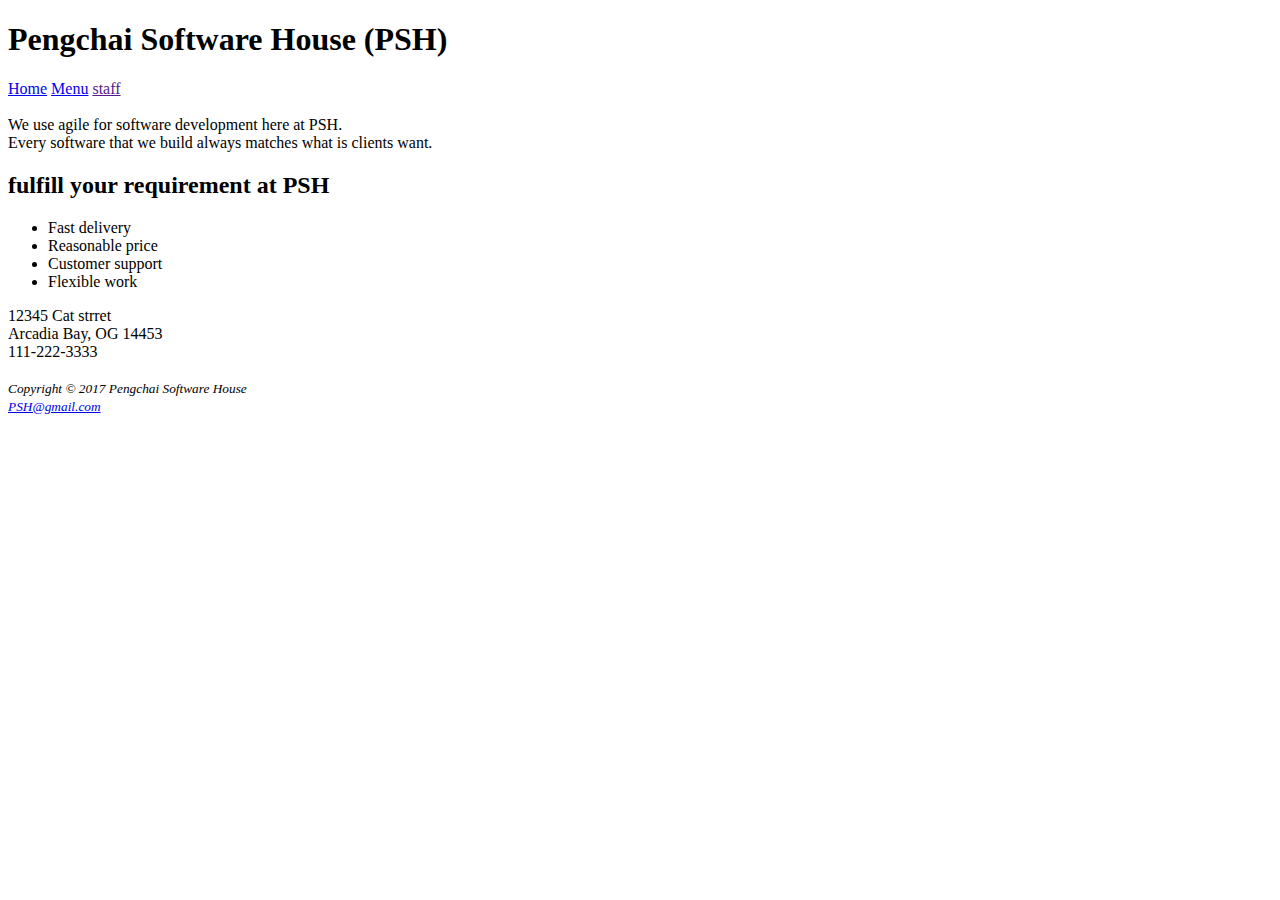
<file: HW1/index.html>
<!DOCTYPE html>
<html>   
    <head> 
        <meta charset="utf-8">
        <title>PSH</title>
    </head>
    <body>
        <header>
            <h1>Pengchai Software House (PSH)</h1>
        </header>
        <nav>
            <a href="index.html">Home</a>
            <a href="menu.html">Menu</a>
            <a href="">staff</a>
        </nav>
        <main>
            <br>
            <div>We use agile for software development here at PSH. <br>
               Every software that we build always matches what is clients want. </div>
            <h2>fulfill your requirement at PSH</h2>
            <ul>
                <li>
                    Fast delivery
                </li>
                <li>
                    Reasonable price
                </li>
                <li>
                    Customer support
                </li>
                <li>
                    Flexible work
                </li>
            </ul>
            <div>  12345 Cat strret <br> Arcadia Bay, OG 14453 <br>
                111-222-3333</div>
        </main>
        <br>
        <small> <em>Copyright &copy 2017 Pengchai Software House <br>
       <a href="mailto:PSH@gmail.com">PSH@gmail.com</a></em></small>
    </body>
</html>
</file>
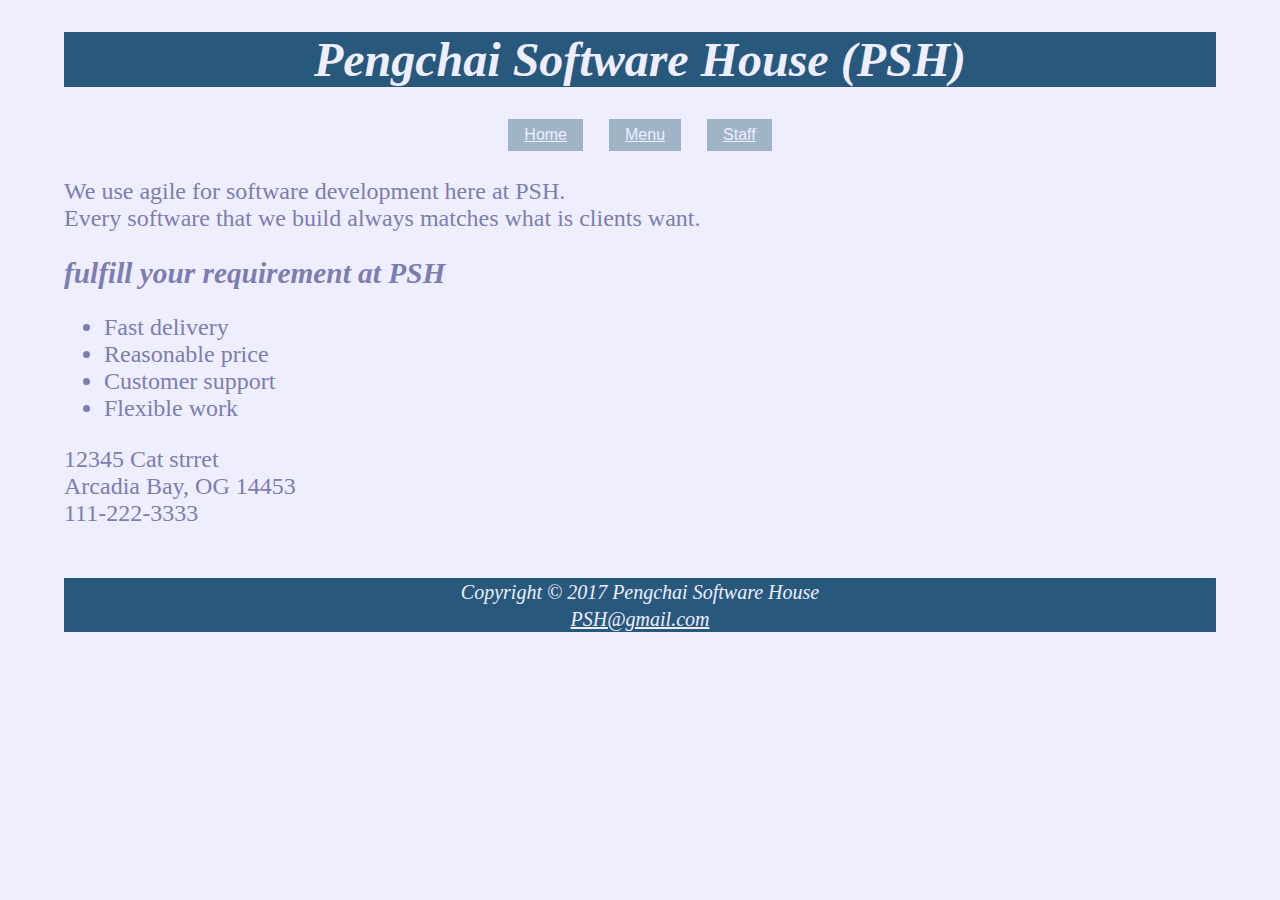
<file: HW2/index.html>
<!DOCTYPE html>
<html>   
    <head> 
        <meta charset="utf-8">
        <title>PSH</title>
        <link href="style.css" rel="stylesheet" type="text/css" />
    </head>
    <body>
        <header>
            <h1>Pengchai Software House (PSH)</h1>
        </header>
        <nav>
            <button><a href="index.html">Home</a></button>
            <button><a href="menu.html">Menu</a></button>
            <button><a href="https://www.linkedin.com/in/chidsanuphong-pengchai-51130615a/">Staff</a></button>
        </nav>
        <main>
            <br>
            <div>We use agile for software development here at PSH. <br>
               Every software that we build always matches what is clients want. </div>
            <h2>fulfill your requirement at PSH</h2>
            <ul>
                <li>
                    Fast delivery
                </li>
                <li>
                    Reasonable price
                </li>
                <li>
                    Customer support
                </li>
                <li>
                    Flexible work
                </li>
            </ul>
            <div>  12345 Cat strret <br> Arcadia Bay, OG 14453 <br>
                111-222-3333</div>
        </main>
        <br>
        <p><small style="text-align: center;"> <em>Copyright &copy 2017 Pengchai Software House <br>
       <a href="mailto:PSH@gmail.com">PSH@gmail.com</a></em></small></p>
    </body>
</html>
</file>
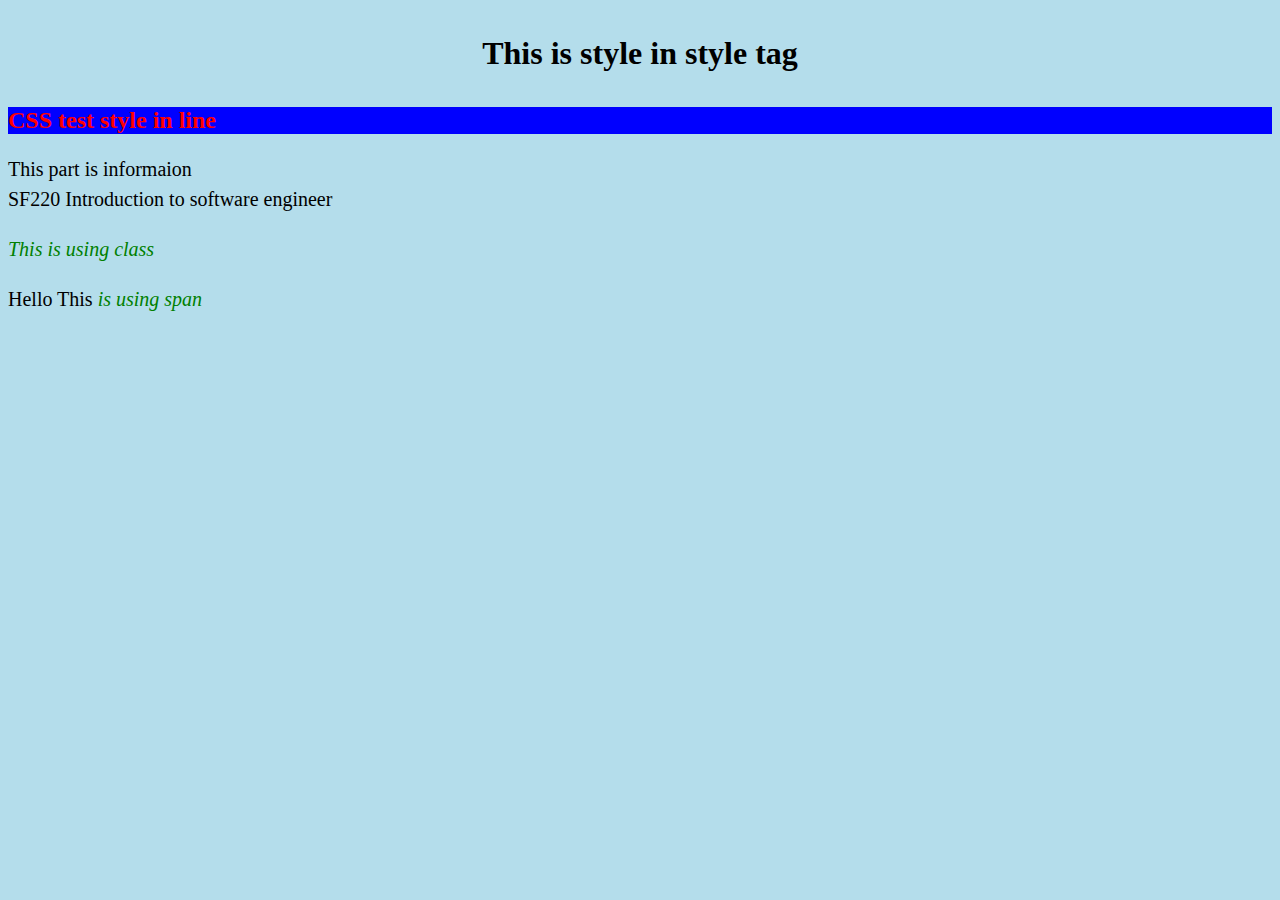
<file: CSS/css_1.html>
<!DOCTYPE html>
<html>
    <head>
        <meta charset="utf-8">
        <title>CSS</title>
        <style>
            body{
                background-color: rgb(180, 221, 235);
            }  
            h1 {
              line-height: 200%;
              color: rgb(0, 0, 0);
              text-align: center;
              font-family:Georgia, 'Times New Roman', Times, serif;
              text-shadow: black;
            }
            p {
              font-family: verdana;
              font-size: 20px;
              line-height: 150%;
            } 
            .new {
                color:green;
                font-style: italic;
            }
        </style>
       
    </head>
    <body>
        <header>
            <h1>This is style in style tag</h1>
            <h2 style="color:red;background-color:blue">CSS test style in line</h2>
            <p>This part is informaion <br> SF220 Introduction to software engineer</p>
            <p class = 'new'>This is using class</p>
            <p>Hello This <span class = 'new'>is using span</span></p>
        </header>
    </body>
</html>
</file>
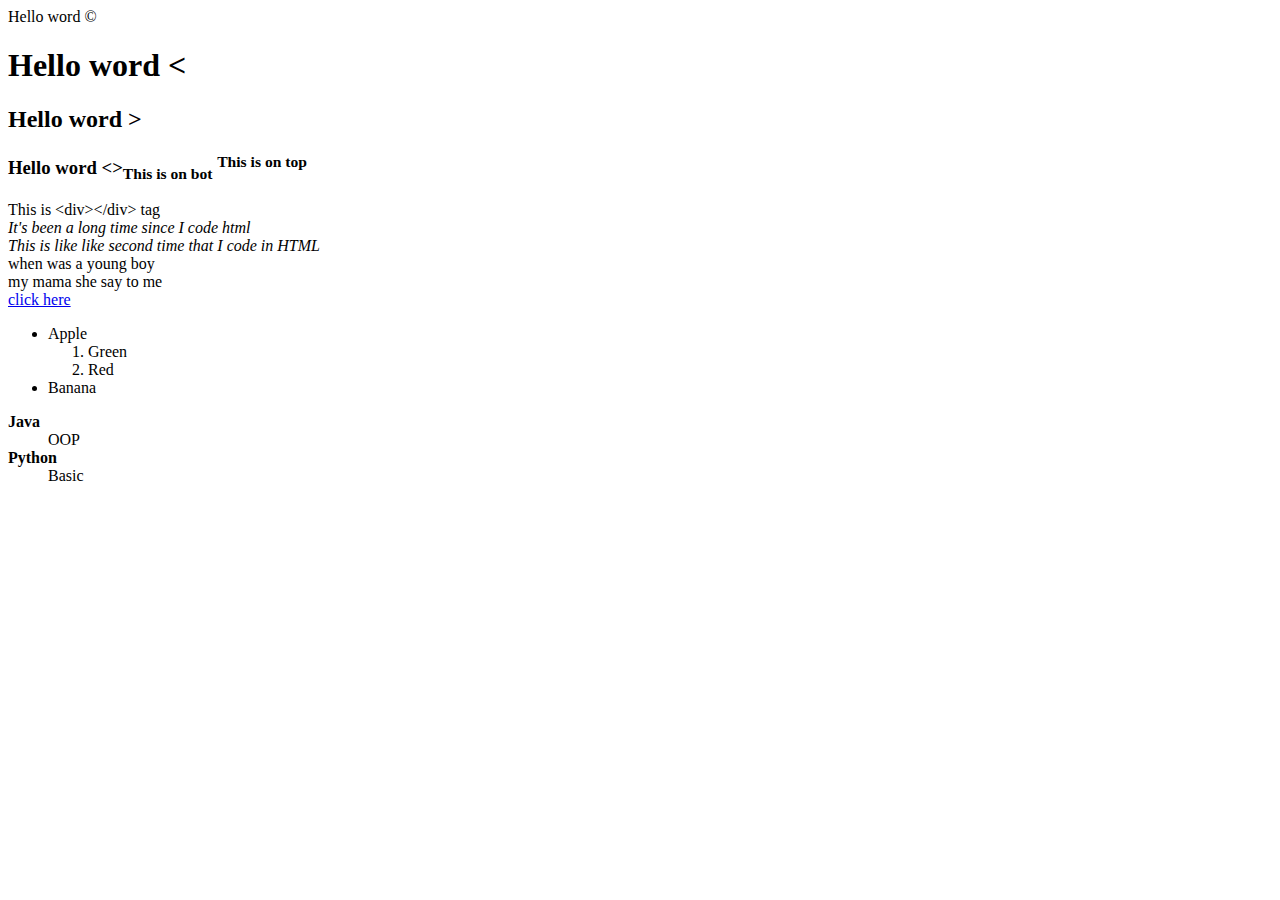
<file: HW1/hello.html>
<!DOCTYPE html>
<html lang = "en">
    <head>
        <title>Hello</title>
        <meta chatset = "utf-8">
        <meta name="viewport" content="width=device-width">
        <body>Hello word &copy;</body>
        <h1>Hello word &lt;</h1>
        <h2>Hello word &gt;</h2>
        <h3>Hello word &lt;&gt;<sub>This is on bot</sub>
            <sup>This is on top</sup></h3>
        <div> This is &lt;div>&lt;/div> tag </div>
        <i><body>It's been a long time since I code html <br> 
            This is like like second time that I code in HTML</body></i>
            <div>when was a young boy</div><div>my mama she say to me</div>
            <a href="https://google.com">click here</a>
            <ul>
                <li>
                    Apple
                    <ol>
                       <li>
                           Green
                       </li>    
                       <li>
                           Red
                       </li>  
                    </ol>
                </li>
                <li>Banana</li>
            </ul>
            <dl>
                <dt><b>Java</b></dt>
                <dd>OOP</dd>
                <dt><b>Python</b></dt>
                <dd>Basic</dd>
            </dl>
        <a href="chidsanuphong3@gmail.com"></a>
    </head>
</html>
</file>
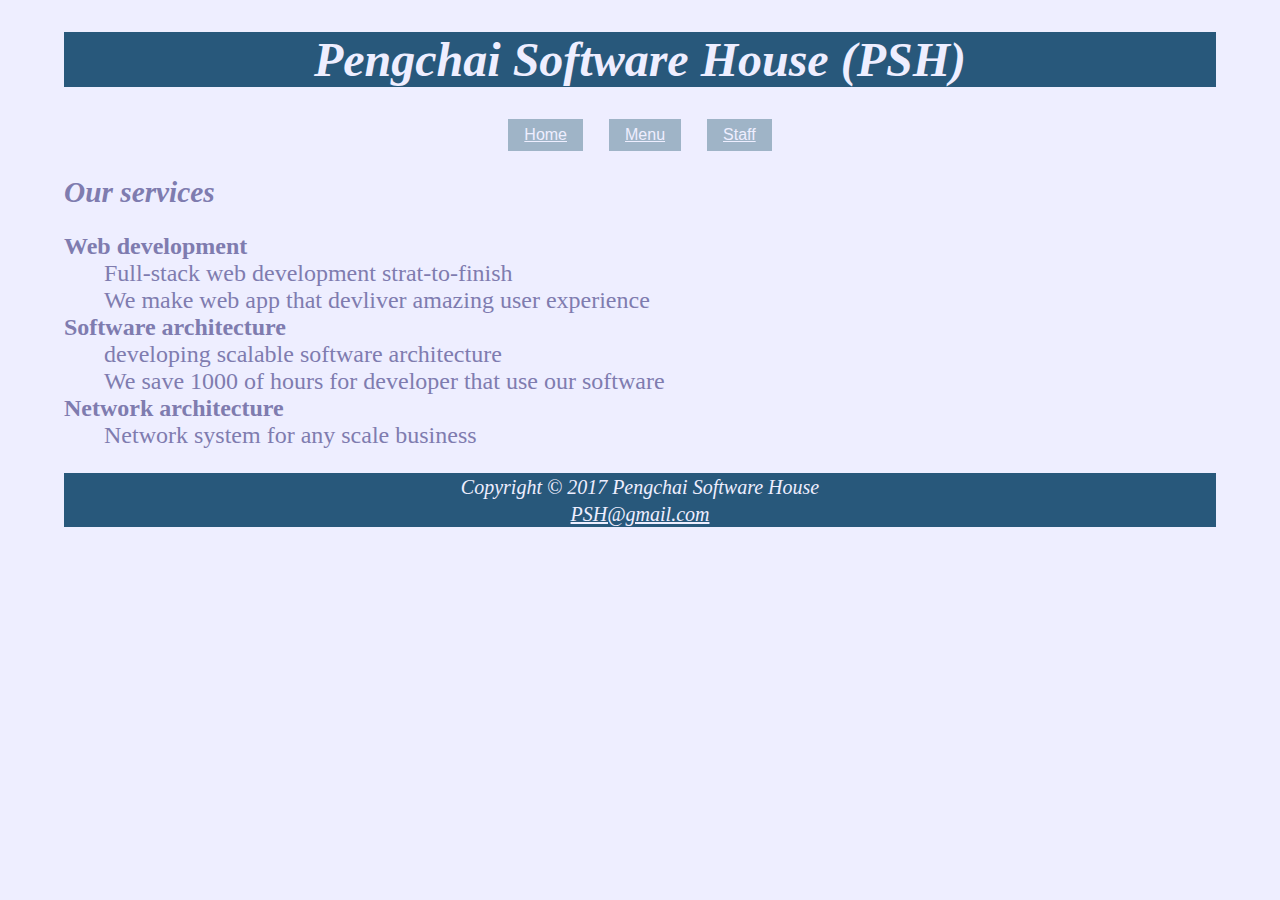
<file: HW2/menu.html>
<!DOCTYPE html>
<html>
    <head> 
        <meta charset="utf-8">
        <title>Pengchai Software house</title>
        <link href="style.css" rel="stylesheet" type="text/css" />
    </head> 
    <body>
        <header>
            <h1>Pengchai Software House (PSH)</h1>
        </header>
        <nav>
            <button><a href="index.html">Home</a></button>
            <button><a href="menu.html">Menu</a></button>
            <button><a href="https://www.linkedin.com/in/chidsanuphong-pengchai-51130615a/">Staff</a></button>
        </nav>
       <h2>Our services</h2>
       <dl>
           <dt> <strong> Web development</strong></dt>
           <dd>Full-stack web development strat-to-finish 
               <br> We make web app that devliver amazing user experience </dd>
            <dt><strong>Software architecture</strong></dt>
            <dd> developing scalable software architecture <br>
                We save 1000 of hours for developer that use our software</dd>
            <dt><strong>Network architecture</strong></dt>
            <dd>Network system for any scale business</dd>
       </dl>
    <p><small> <em>Copyright &copy 2017 Pengchai Software House <br>
        <a href="mailto:PSH@gmail.com">PSH@gmail.com</a></em></small></p>
    </body>
</html>
</file>
<file: HW2/style.css>
body {
    color: #7f7caf;
    margin-left: auto;
    margin-right: auto;
    width: 90%;
    background-color: #eeeeff;
    font-size: 18pt;

}

nav {
    word-spacing: 20px;
    text-align: center;  
}

button {
    background-color: #9FB4C7; 
    border: none;
    color: white;
    padding: 7px 16px;
    text-align: center;
    display: inline-block;
    font-size: 16px;
}



h1 {
    color:#eeeeff;  
    background-color: #28587b;
    text-align: center;
    font-style: italic;
}

h2 {
    font-size: 22pt;
    font-style: italic;
}

a {
    color : #eeeeff;
}

p {
    color:#eeeeff;  
    background-color: #28587b;
    text-align: center;

}
</file>
